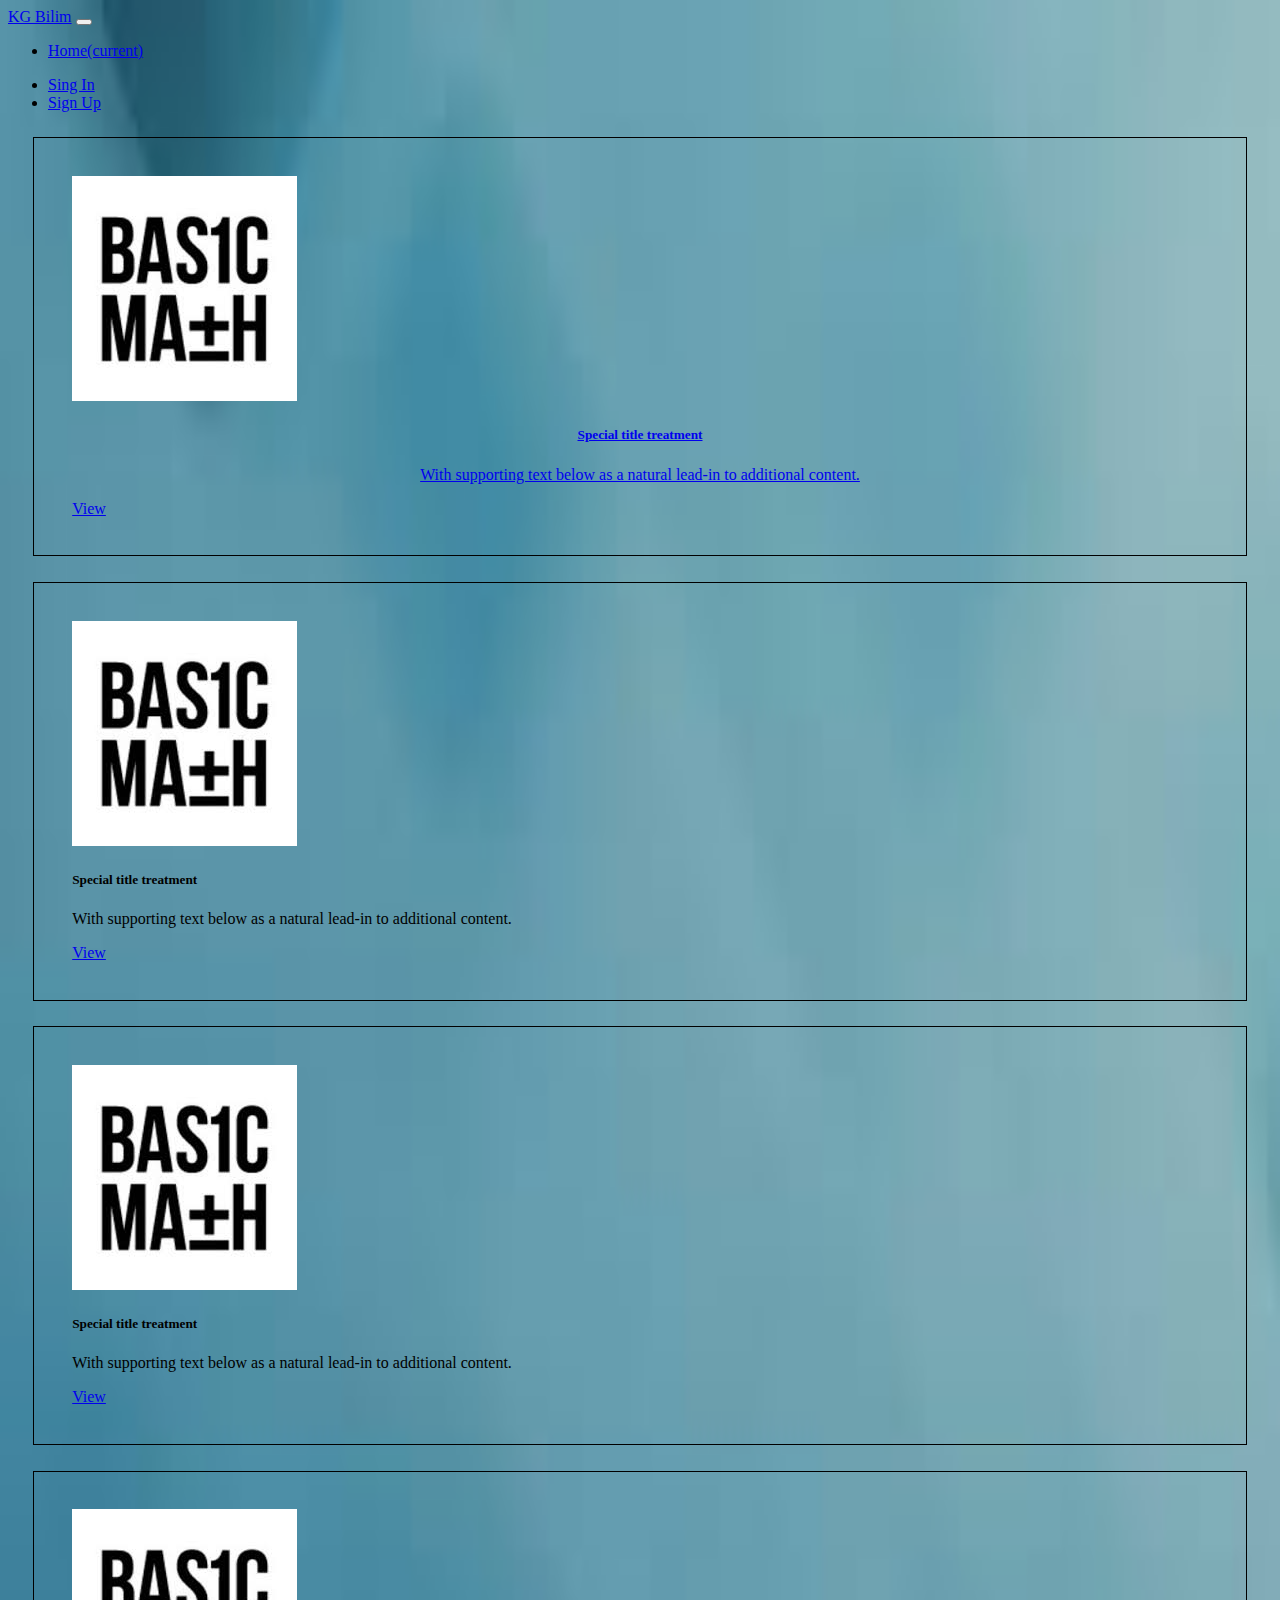
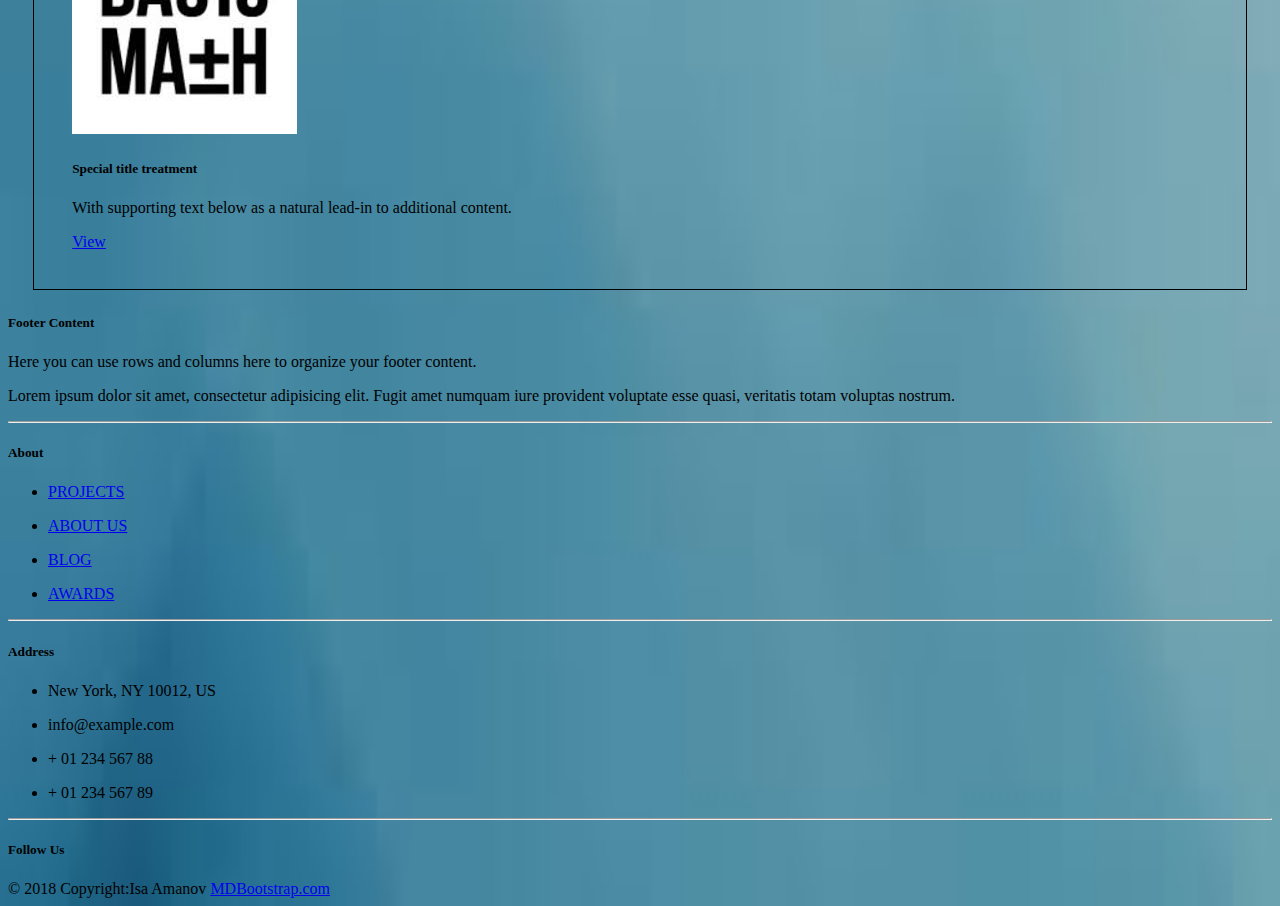
<file: project0/index.html>
<!DOCTYPE html>
<html lang="en" dir="ltr">
  <head>
    <meta charset="utf-8">
    <title>Project 0 | CS50 Python & JavaScript</title>
    <link rel="stylesheet" href="style.css">
    <link rel="stylesheet" href="https://stackpath.bootstrapcdn.com/bootstrap/4.1.2/css/bootstrap.min.css" integrity="sha384-Smlep5jCw/wG7hdkwQ/Z5nLIefveQRIY9nfy6xoR1uRYBtpZgI6339F5dgvm/e9B" crossorigin="anonymous">

  </head>
  <body >

    <div class="container ">
      <nav class="navbar  navbar-expand-lg navbar-light bg-light navbar-dark bg-dark fixed-top">
        <a class="navbar-brand " href="index.html">KG Bilim</a>
        <button class="navbar-toggler" type="button" data-toggle="collapse" data-target="#navbarNavDropdown" aria-controls="navbarNavDropdown" aria-expanded="false" aria-label="Toggle navigation">
          <span class="navbar-toggler-icon"></span>
        </button>
        <div class="collapse navbar-collapse" id="navbarNavDropdown">
          <ul class="navbar-nav mr-auto">
            <li class="nav-item active">
              <a class="nav-link" href="index.html">Home<span class="sr-only">(current)</span></a>
            </li>
          </ul>
          <ul class="navbar-nav justify-content-end">

            <li class="nav-item">
              <a class="nav-link " href="signIn.html">Sing In</a>
            </li>
            <li class="nav-item">
              <a class="nav-link" href="signUp.html">Sign Up</a>
            </li>
          </ul>
        </div>
      </nav>
     </div>

    <!--  -->
  <!--Image border.aligned center rounded  -->
  <div class="container">
    <div class="jumbotron">
        <!-- <img src="coaching.jpg" class="img-fluid img-thumbnail rounded mx-auto d-block rounded"alt=""> -->

        <div class="container">

            <div class="row" >
              <!--First Column  -->
              <a  href="basicMath.html" class="textInsideTheRow">
              <div class="col l4 s12 m6 cardBorder" >
                <div class="card-body">

                  <img src="basicMath.jpg" alt="">
                  <h5 class="card-title">Special title treatment</h5>
                  <p class="card-text">With supporting text below as a natural lead-in to additional content.</p>
                  <a href="#" class="btn btn-primary">View</a>
                </div>
              </a>

              </div><!-- end of the first column -->
              <!-- Beginning of the Second Column -->
              <div class="col cardBorder">
                <div class="card-body">

                  <img src="basicMath.jpg" alt="">
                  <h5 class="card-title">Special title treatment</h5>
                  <p class="card-text">With supporting text below as a natural lead-in to additional content.</p>
                  <a href="#" class="btn btn-primary">View</a>
                </div>
              </div><!-- end of the second column -->
            </div><!--end of first row-->
          </div> <!--container class for first row and column-->
          <!--Second row and new columns  -->
          <div class="container">
              <div class="row">
                <!--First third  -->
                <div class="col cardBorder">
                  <div class="card-body">

                    <img src="basicMath.jpg" alt="">
                    <h5 class="card-title">Special title treatment</h5>
                    <p class="card-text">With supporting text below as a natural lead-in to additional content.</p>
                    <a href="#" class="btn btn-primary">View</a>
                  </div>

                </div><!-- end of the third column -->
                <!-- Beginning of the forth Column -->
                <div class="col cardBorder">
                  <div class="card-body">

                    <img src="basicMath.jpg" alt="">
                    <h5 class="card-title">Special title treatment</h5>
                    <p class="card-text">With supporting text below as a natural lead-in to additional content.</p>
                    <a href="#" class="btn btn-primary">View</a>
                  </div>
                </div><!-- end of the forth column -->
              </div><!--end of the second row-->
            </div> <!--end of the second container class for row and column-->
        </div><!--jumbotron -->
    </div><!--container-->

  <!-- Footer -->
  <!-- Footer -->
<footer class="page-footer font-small mdb-color lighten-3 pt-4">

  <!-- Footer Links -->
  <div class="container text-center text-md-left">

    <!-- Grid row -->
    <div class="row">

      <!-- Grid column -->
      <div class="col-md-4 col-lg-3 mr-auto my-md-4 my-0 mt-4 mb-1">

        <!-- Content -->
        <h5 class="font-weight-bold text-uppercase mb-4">Footer Content</h5>
        <p>Here you can use rows and columns here to organize your footer content.</p>
        <p>Lorem ipsum dolor sit amet, consectetur adipisicing elit. Fugit amet numquam iure provident voluptate esse
          quasi, veritatis totam voluptas nostrum.</p>

      </div>
      <!-- Grid column -->

      <hr class="clearfix w-100 d-md-none">

      <!-- Grid column -->
      <div class="col-md-2 col-lg-2 mx-auto my-md-4 my-0 mt-4 mb-1">

        <!-- Links -->
        <h5 class="font-weight-bold text-uppercase mb-4">About</h5>

        <ul class="list-unstyled">
          <li>
            <p>
              <a href="#!">PROJECTS</a>
            </p>
          </li>
          <li>
            <p>
              <a href="#!">ABOUT US</a>
            </p>
          </li>
          <li>
            <p>
              <a href="#!">BLOG</a>
            </p>
          </li>
          <li>
            <p>
              <a href="#!">AWARDS</a>
            </p>
          </li>
        </ul>

      </div>
      <!-- Grid column -->

      <hr class="clearfix w-100 d-md-none">

      <!-- Grid column -->
      <div class="col-md-4 col-lg-3 mx-auto my-md-4 my-0 mt-4 mb-1">

        <!-- Contact details -->
        <h5 class="font-weight-bold text-uppercase mb-4">Address</h5>

        <ul class="list-unstyled">
          <li>
            <p>
              <i class="fa fa-home mr-3"></i> New York, NY 10012, US</p>
          </li>
          <li>
            <p>
              <i class="fa fa-envelope mr-3"></i> info@example.com</p>
          </li>
          <li>
            <p>
              <i class="fa fa-phone mr-3"></i> + 01 234 567 88</p>
          </li>
          <li>
            <p>
              <i class="fa fa-print mr-3"></i> + 01 234 567 89</p>
          </li>
        </ul>

      </div>
      <!-- Grid column -->

      <hr class="clearfix w-100 d-md-none">

      <!-- Grid column -->
      <div class="col-md-2 col-lg-2 text-center mx-auto my-4">

        <!-- Social buttons -->
        <h5 class="font-weight-bold text-uppercase mb-4">Follow Us</h5>

        <!-- Facebook -->
        <a type="button" class="btn-floating btn-fb">
          <i class="fa fa-facebook"></i>
        </a>
        <!-- Twitter -->
        <a type="button" class="btn-floating btn-tw">
          <i class="fa fa-twitter"></i>
        </a>
        <!-- Google +-->
        <a type="button" class="btn-floating btn-gplus">
          <i class="fa fa-google-plus"></i>
        </a>
        <!-- Dribbble -->
        <a type="button" class="btn-floating btn-dribbble">
          <i class="fa fa-dribbble"></i>
        </a>

      </div>
      <!-- Grid column -->

    </div>
    <!-- Grid row -->

  </div>
  <!-- Footer Links -->

  <!-- Copyright -->
  <div class="footer-copyright text-center py-3">© 2018 Copyright:Isa Amanov
    <a href="https://mdbootstrap.com/bootstrap-tutorial/"> MDBootstrap.com</a>
  </div>
  <!-- Copyright -->

</footer>
<!-- Footer -->


    <!--End of the footer  -->






  </body>
</html>
</file>
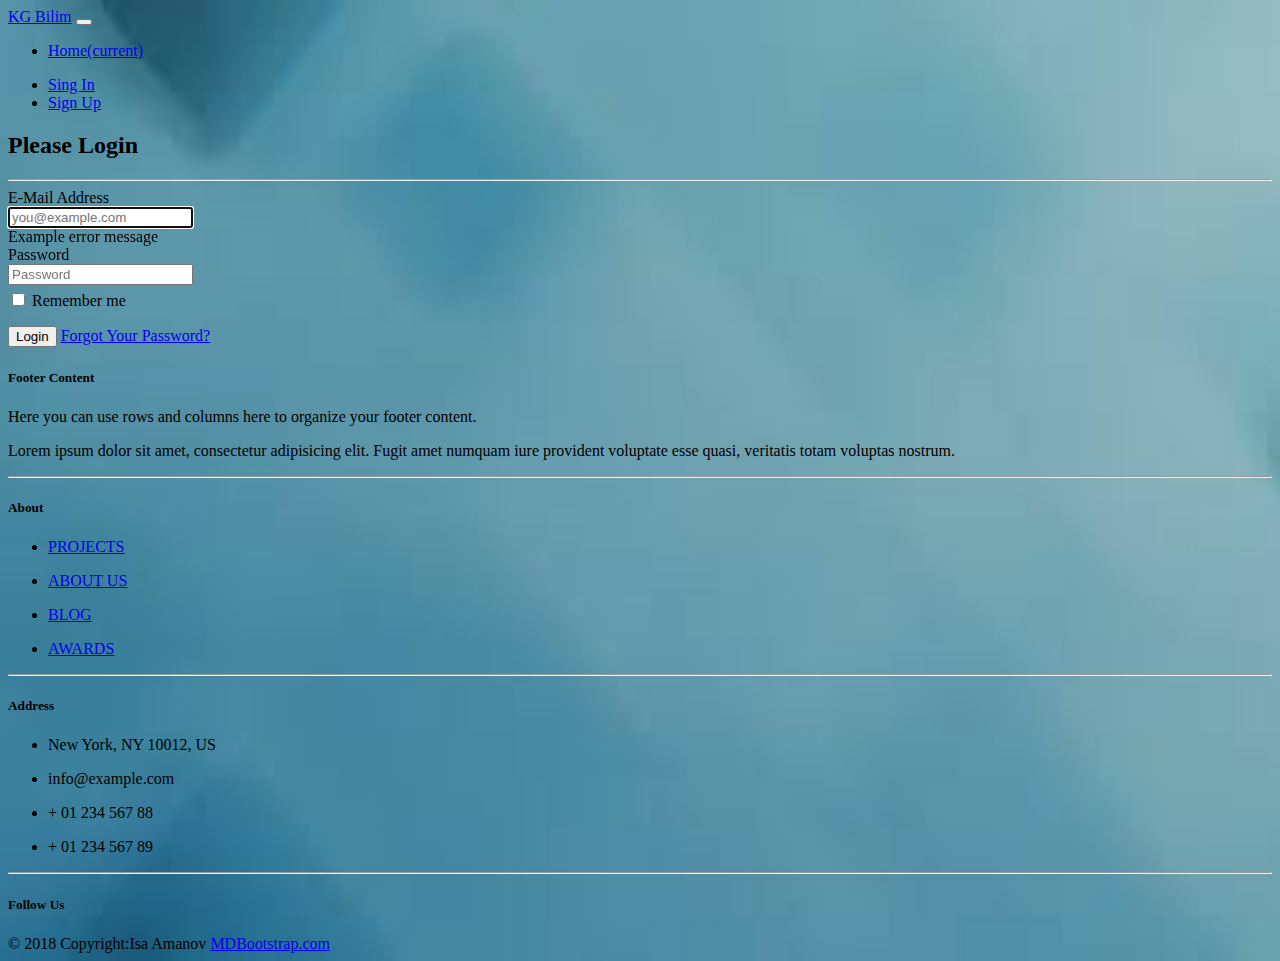
<file: project0/signIn.html>
<!DOCTYPE html>
<html lang="en" dir="ltr">
  <head>
    <meta charset="utf-8">
    <title>Contact Page</title>
    <link rel="stylesheet" href="style.css">
    <link rel="stylesheet" href="https://stackpath.bootstrapcdn.com/bootstrap/4.1.2/css/bootstrap.min.css" integrity="sha384-Smlep5jCw/wG7hdkwQ/Z5nLIefveQRIY9nfy6xoR1uRYBtpZgI6339F5dgvm/e9B" crossorigin="anonymous">

  </head>
  <body>
    <!--Navigation menu  -->
    <div class="container ">
      <nav class="navbar  navbar-expand-lg navbar-light bg-light navbar-dark bg-dark fixed-top">
        <a class="navbar-brand" href="index.html">KG Bilim</a>
        <button class="navbar-toggler" type="button" data-toggle="collapse" data-target="#navbarNavDropdown" aria-controls="navbarNavDropdown" aria-expanded="false" aria-label="Toggle navigation">
          <span class="navbar-toggler-icon"></span>
        </button>
        <div class="collapse navbar-collapse" id="navbarNavDropdown">
          <ul class="navbar-nav mr-auto ">
            <li class="nav-item ">
              <a class="nav-link" href="index.html">Home<span class="sr-only">(current)</span></a>
            </li>
          </ul>
          <ul class="navbar-nav justify-content-end">
            <li class="nav-item active">
              <a class="nav-link " href="signIn.html">Sing In</a>
            </li>
            <li class="nav-item">
              <a class="nav-link" href="signUp.html">Sign Up</a>
            </li>

          </ul>
        </div>
      </nav>
     </div>
     <!--End of the Menu  -->
     <!--Sign In pages form  -->
     <div class="container">
       <div class="jumbotron">
         <div class="container">
        <form class="form-horizontal" role="form" method="POST" action="/login">
            <div class="row">
                <div class="col-md-3"></div>
                <div class="col-md-6">
                    <h2>Please Login</h2>
                    <hr>
                </div>
            </div>
            <div class="row">
                <div class="col-md-3"></div>
                <div class="col-md-6">
                    <div class="form-group has-danger">
                        <label class="sr-only" for="email">E-Mail Address</label>
                        <div class="input-group mb-2 mr-sm-2 mb-sm-0">
                            <div class="input-group-addon" style="width: 2.6rem"><i class="fa fa-at"></i></div>
                            <input type="text" name="email" class="form-control" id="email"
                                   placeholder="you@example.com" required autofocus>
                        </div>
                    </div>
                </div>
                <div class="col-md-3">
                    <div class="form-control-feedback">
                        <span class="text-danger align-middle">
                            <i class="fa fa-close"></i> Example error message
                        </span>
                    </div>
                </div>
            </div>
            <div class="row">
                <div class="col-md-3"></div>
                <div class="col-md-6">
                    <div class="form-group">
                        <label class="sr-only" for="password">Password</label>
                        <div class="input-group mb-2 mr-sm-2 mb-sm-0">
                            <div class="input-group-addon" style="width: 2.6rem"><i class="fa fa-key"></i></div>
                            <input type="password" name="password" class="form-control" id="password"
                                   placeholder="Password" required>
                        </div>
                    </div>
                </div>
                <div class="col-md-3">
                    <div class="form-control-feedback">
                        <span class="text-danger align-middle">
                        <!-- Put password error message here -->
                        </span>
                    </div>
                </div>
            </div>
            <div class="row">
                <div class="col-md-3"></div>
                <div class="col-md-6" style="padding-top: .35rem">
                    <div class="form-check mb-2 mr-sm-2 mb-sm-0">
                        <label class="form-check-label">
                            <input class="form-check-input" name="remember"
                                   type="checkbox" >
                            <span style="padding-bottom: .15rem">Remember me</span>
                        </label>
                    </div>
                </div>
            </div>
            <div class="row" style="padding-top: 1rem">
                <div class="col-md-3"></div>
                <div class="col-md-6">
                    <button type="submit" class="btn btn-success"><i class="fa fa-sign-in"></i> Login</button>
                    <a class="btn btn-link" href="/password/reset">Forgot Your Password?</a>
                </div>
            </div>
        </form>
    </div>
       </div>

     </div>

     <!-- End of the Sign In form -->

     <!--Beginning of footer  -->

     <footer class="page-footer font-small mdb-color lighten-3 pt-4">

       <!-- Footer Links -->
       <div class="container text-center text-md-left">

         <!-- Grid row -->
         <div class="row">

           <!-- Grid column -->
           <div class="col-md-4 col-lg-3 mr-auto my-md-4 my-0 mt-4 mb-1">

             <!-- Content -->
             <h5 class="font-weight-bold text-uppercase mb-4">Footer Content</h5>
             <p>Here you can use rows and columns here to organize your footer content.</p>
             <p>Lorem ipsum dolor sit amet, consectetur adipisicing elit. Fugit amet numquam iure provident voluptate esse
               quasi, veritatis totam voluptas nostrum.</p>

           </div>
           <!-- Grid column -->

           <hr class="clearfix w-100 d-md-none">

           <!-- Grid column -->
           <div class="col-md-2 col-lg-2 mx-auto my-md-4 my-0 mt-4 mb-1">

             <!-- Links -->
             <h5 class="font-weight-bold text-uppercase mb-4">About</h5>

             <ul class="list-unstyled">
               <li>
                 <p>
                   <a href="#!">PROJECTS</a>
                 </p>
               </li>
               <li>
                 <p>
                   <a href="#!">ABOUT US</a>
                 </p>
               </li>
               <li>
                 <p>
                   <a href="#!">BLOG</a>
                 </p>
               </li>
               <li>
                 <p>
                   <a href="#!">AWARDS</a>
                 </p>
               </li>
             </ul>

           </div>
           <!-- Grid column -->

           <hr class="clearfix w-100 d-md-none">

           <!-- Grid column -->
           <div class="col-md-4 col-lg-3 mx-auto my-md-4 my-0 mt-4 mb-1">

             <!-- Contact details -->
             <h5 class="font-weight-bold text-uppercase mb-4">Address</h5>

             <ul class="list-unstyled">
               <li>
                 <p>
                   <i class="fa fa-home mr-3"></i> New York, NY 10012, US</p>
               </li>
               <li>
                 <p>
                   <i class="fa fa-envelope mr-3"></i> info@example.com</p>
               </li>
               <li>
                 <p>
                   <i class="fa fa-phone mr-3"></i> + 01 234 567 88</p>
               </li>
               <li>
                 <p>
                   <i class="fa fa-print mr-3"></i> + 01 234 567 89</p>
               </li>
             </ul>

           </div>
           <!-- Grid column -->

           <hr class="clearfix w-100 d-md-none">

           <!-- Grid column -->
           <div class="col-md-2 col-lg-2 text-center mx-auto my-4">

             <!-- Social buttons -->
             <h5 class="font-weight-bold text-uppercase mb-4">Follow Us</h5>

             <!-- Facebook -->
             <a type="button" class="btn-floating btn-fb">
               <i class="fa fa-facebook"></i>
             </a>
             <!-- Twitter -->
             <a type="button" class="btn-floating btn-tw">
               <i class="fa fa-twitter"></i>
             </a>
             <!-- Google +-->
             <a type="button" class="btn-floating btn-gplus">
               <i class="fa fa-google-plus"></i>
             </a>
             <!-- Dribbble -->
             <a type="button" class="btn-floating btn-dribbble">
               <i class="fa fa-dribbble"></i>
             </a>

           </div>
           <!-- Grid column -->

         </div>
         <!-- Grid row -->

       </div>
       <!-- Footer Links -->

       <!-- Copyright -->
       <div class="footer-copyright text-center py-3">© 2018 Copyright:Isa Amanov
         <a href="https://mdbootstrap.com/bootstrap-tutorial/"> MDBootstrap.com</a>
       </div>
       <!-- Copyright -->

     </footer>
     <!--End of the footer  -->

  </body>
</html>
</file>
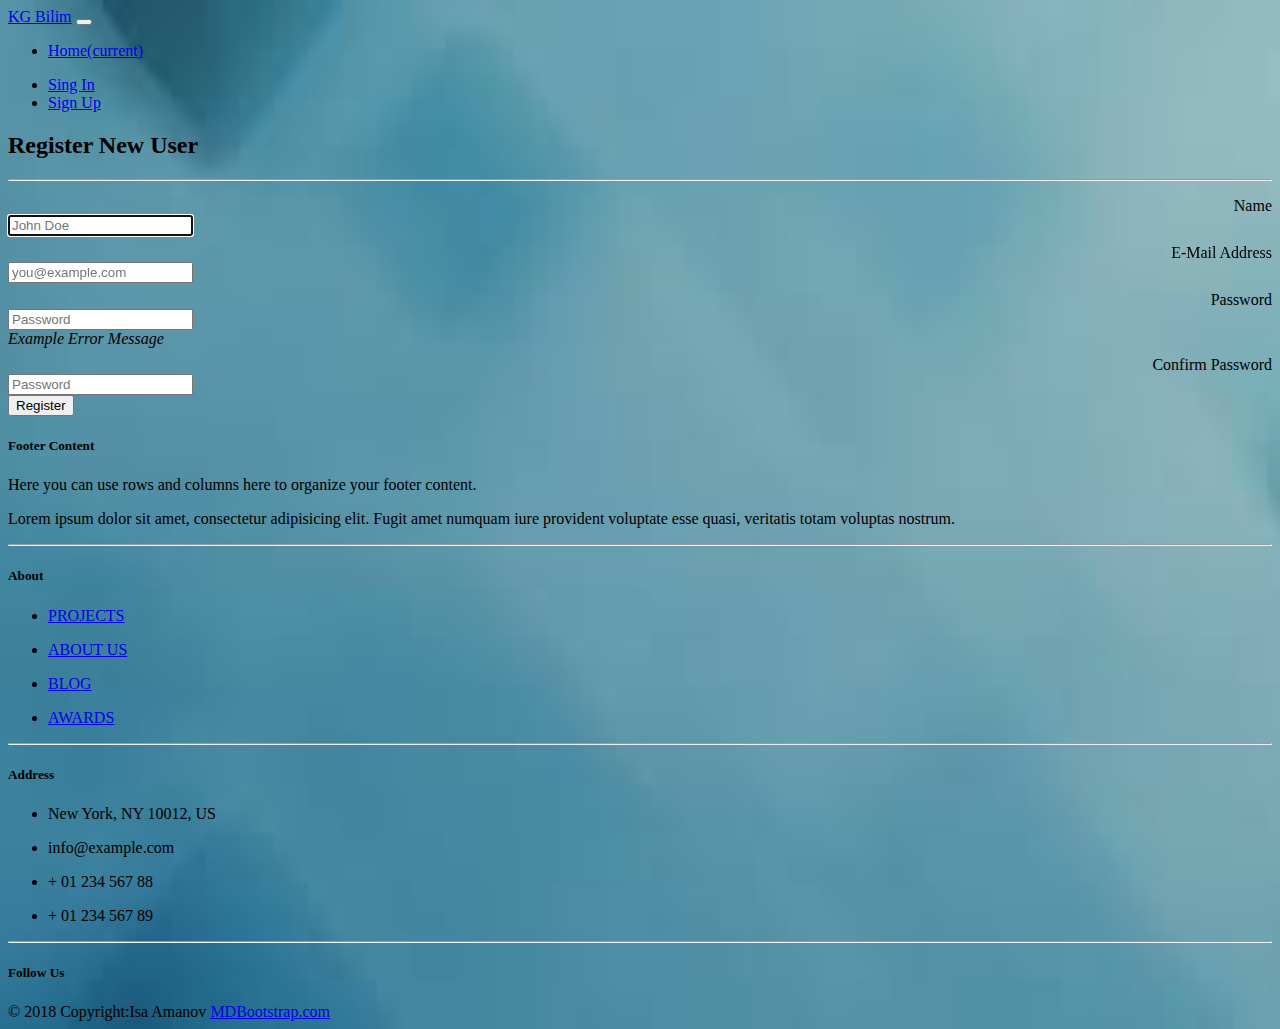
<file: project0/signUp.html>
<!DOCTYPE html>
<html lang="en" dir="ltr">
  <head>
    <meta charset="utf-8">
    <title>Sign Up Page</title>
    <link rel="stylesheet" href="style.css">
    <link rel="stylesheet" href="https://stackpath.bootstrapcdn.com/bootstrap/4.1.2/css/bootstrap.min.css" integrity="sha384-Smlep5jCw/wG7hdkwQ/Z5nLIefveQRIY9nfy6xoR1uRYBtpZgI6339F5dgvm/e9B" crossorigin="anonymous">

  </head>
  <body>
    <!--Beginning of the navigation menu  -->
    <div class="container ">
      <nav class="navbar  navbar-expand-lg navbar-light bg-light navbar-dark bg-dark fixed-top">
        <a class="navbar-brand" href="index.html">KG Bilim</a>
        <button class="navbar-toggler" type="button" data-toggle="collapse" data-target="#navbarNavDropdown" aria-controls="navbarNavDropdown" aria-expanded="false" aria-label="Toggle navigation">
          <span class="navbar-toggler-icon"></span>
        </button>
        <div class="collapse navbar-collapse" id="navbarNavDropdown">
          <ul class="navbar-nav mr-auto">
            <li class="nav-item ">
              <a class="nav-link" href="index.html">Home<span class="sr-only">(current)</span></a>
            </li>
          </ul>
          <ul class="navbar-nav justify-content-end">
            <li class="nav-item">
              <a class="nav-link " href="signIn.html">Sing In</a>
            </li>
            <li class="nav-item">
              <a class="nav-link active" href="signUp.html">Sign Up</a>
            </li>

          </ul>
        </div>
      </nav>
    </div>
<!--End of the naviagation menu  -->
<!--Registration form will be here  -->
     <div class="container">
       <div class="jumbotron">
      <!--Beginning of Registration form  -->
       <div class="container">
    <form class="form-horizontal" role="form" method="POST" action="/register">
        <div class="row">
            <div class="col-md-3"></div>
            <div class="col-md-6">
                <h2>Register New User</h2>
                <hr>
            </div>
        </div>
        <div class="row">
            <div class="col-md-3 field-label-responsive">
                <label for="name">Name</label>
            </div>
            <div class="col-md-6">
                <div class="form-group">
                    <div class="input-group mb-2 mr-sm-2 mb-sm-0">
                        <div class="input-group-addon" style="width: 2.6rem"><i class="fa fa-user"></i></div>
                        <input type="text" name="name" class="form-control" id="name"
                               placeholder="John Doe" required autofocus>
                    </div>
                </div>
            </div>
            <div class="col-md-3">
                <div class="form-control-feedback">
                        <span class="text-danger align-middle">
                            <!-- Put name validation error messages here -->
                        </span>
                </div>
            </div>
        </div>
        <div class="row">
            <div class="col-md-3 field-label-responsive">
                <label for="email">E-Mail Address</label>
            </div>
            <div class="col-md-6">
                <div class="form-group">
                    <div class="input-group mb-2 mr-sm-2 mb-sm-0">
                        <div class="input-group-addon" style="width: 2.6rem"><i class="fa fa-at"></i></div>
                        <input type="text" name="email" class="form-control" id="email"
                               placeholder="you@example.com" required autofocus>
                    </div>
                </div>
            </div>
            <div class="col-md-3">
                <div class="form-control-feedback">
                        <span class="text-danger align-middle">
                            <!-- Put e-mail validation error messages here -->
                        </span>
                </div>
            </div>
        </div>
        <div class="row">
            <div class="col-md-3 field-label-responsive">
                <label for="password">Password</label>
            </div>
            <div class="col-md-6">
                <div class="form-group has-danger">
                    <div class="input-group mb-2 mr-sm-2 mb-sm-0">
                        <div class="input-group-addon" style="width: 2.6rem"><i class="fa fa-key"></i></div>
                        <input type="password" name="password" class="form-control" id="password"
                               placeholder="Password" required>
                    </div>
                </div>
            </div>
            <div class="col-md-3">
                <div class="form-control-feedback">
                        <span class="text-danger align-middle">
                            <i class="fa fa-close"> Example Error Message</i>
                        </span>
                </div>
            </div>
        </div>
        <div class="row">
            <div class="col-md-3 field-label-responsive">
                <label for="password">Confirm Password</label>
            </div>
            <div class="col-md-6">
                <div class="form-group">
                    <div class="input-group mb-2 mr-sm-2 mb-sm-0">
                        <div class="input-group-addon" style="width: 2.6rem">
                            <i class="fa fa-repeat"></i>
                        </div>
                        <input type="password" name="password-confirmation" class="form-control"
                               id="password-confirm" placeholder="Password" required>
                    </div>
                </div>
            </div>
        </div>
        <div class="row">
            <div class="col-md-3"></div>
            <div class="col-md-6">
                <button type="submit" class="btn btn-success"><i class="fa fa-user-plus"></i> Register</button>
            </div>
        </div>
    </form>
</div>
</div>
       <!--End of the registration form  -->

     </div>
     <!--End of the registration menu  -->
     <!--Beginning of the footer  -->
     <footer class="page-footer font-small mdb-color lighten-3 pt-4">

       <!-- Footer Links -->
       <div class="container text-center text-md-left">

         <!-- Grid row -->
         <div class="row">

           <!-- Grid column -->
           <div class="col-md-4 col-lg-3 mr-auto my-md-4 my-0 mt-4 mb-1">

             <!-- Content -->
             <h5 class="font-weight-bold text-uppercase mb-4">Footer Content</h5>
             <p>Here you can use rows and columns here to organize your footer content.</p>
             <p>Lorem ipsum dolor sit amet, consectetur adipisicing elit. Fugit amet numquam iure provident voluptate esse
               quasi, veritatis totam voluptas nostrum.</p>

           </div>
           <!-- Grid column -->

           <hr class="clearfix w-100 d-md-none">

           <!-- Grid column -->
           <div class="col-md-2 col-lg-2 mx-auto my-md-4 my-0 mt-4 mb-1">

             <!-- Links -->
             <h5 class="font-weight-bold text-uppercase mb-4">About</h5>

             <ul class="list-unstyled">
               <li>
                 <p>
                   <a href="#!">PROJECTS</a>
                 </p>
               </li>
               <li>
                 <p>
                   <a href="#!">ABOUT US</a>
                 </p>
               </li>
               <li>
                 <p>
                   <a href="#!">BLOG</a>
                 </p>
               </li>
               <li>
                 <p>
                   <a href="#!">AWARDS</a>
                 </p>
               </li>
             </ul>

           </div>
           <!-- Grid column -->

           <hr class="clearfix w-100 d-md-none">

           <!-- Grid column -->
           <div class="col-md-4 col-lg-3 mx-auto my-md-4 my-0 mt-4 mb-1">

             <!-- Contact details -->
             <h5 class="font-weight-bold text-uppercase mb-4">Address</h5>

             <ul class="list-unstyled">
               <li>
                 <p>
                   <i class="fa fa-home mr-3"></i> New York, NY 10012, US</p>
               </li>
               <li>
                 <p>
                   <i class="fa fa-envelope mr-3"></i> info@example.com</p>
               </li>
               <li>
                 <p>
                   <i class="fa fa-phone mr-3"></i> + 01 234 567 88</p>
               </li>
               <li>
                 <p>
                   <i class="fa fa-print mr-3"></i> + 01 234 567 89</p>
               </li>
             </ul>

           </div>
           <!-- Grid column -->

           <hr class="clearfix w-100 d-md-none">

           <!-- Grid column -->
           <div class="col-md-2 col-lg-2 text-center mx-auto my-4">

             <!-- Social buttons -->
             <h5 class="font-weight-bold text-uppercase mb-4">Follow Us</h5>

             <!-- Facebook -->
             <a type="button" class="btn-floating btn-fb">
               <i class="fa fa-facebook"></i>
             </a>
             <!-- Twitter -->
             <a type="button" class="btn-floating btn-tw">
               <i class="fa fa-twitter"></i>
             </a>
             <!-- Google +-->
             <a type="button" class="btn-floating btn-gplus">
               <i class="fa fa-google-plus"></i>
             </a>
             <!-- Dribbble -->
             <a type="button" class="btn-floating btn-dribbble">
               <i class="fa fa-dribbble"></i>
             </a>

           </div>
           <!-- Grid column -->

         </div>
         <!-- Grid row -->

       </div>
       <!-- Footer Links -->

       <!-- Copyright -->
       <div class="footer-copyright text-center py-3">© 2018 Copyright:Isa Amanov
         <a href="https://mdbootstrap.com/bootstrap-tutorial/"> MDBootstrap.com</a>
       </div>
       <!-- Copyright -->

     </footer>
     <!--End of the footer  -->



  </body>
</html>
</file>
<file: project0/style.css>
body {
    background-image: url("bg.jpg");
    background-repeat:no-repeat;
    background-color: #cccccc;
    background-size: 100% 100%;
}

.textInsideTheRow
{
 text-align: center;
}
@media(min-width: 768px) {
  .field-label-responsive {
    padding-top: .5rem;
    text-align: right;
  }
  .cardBorder{
    border: 1px solid black;
    padding: 3%;
    margin: 2%;
  }
</file>
